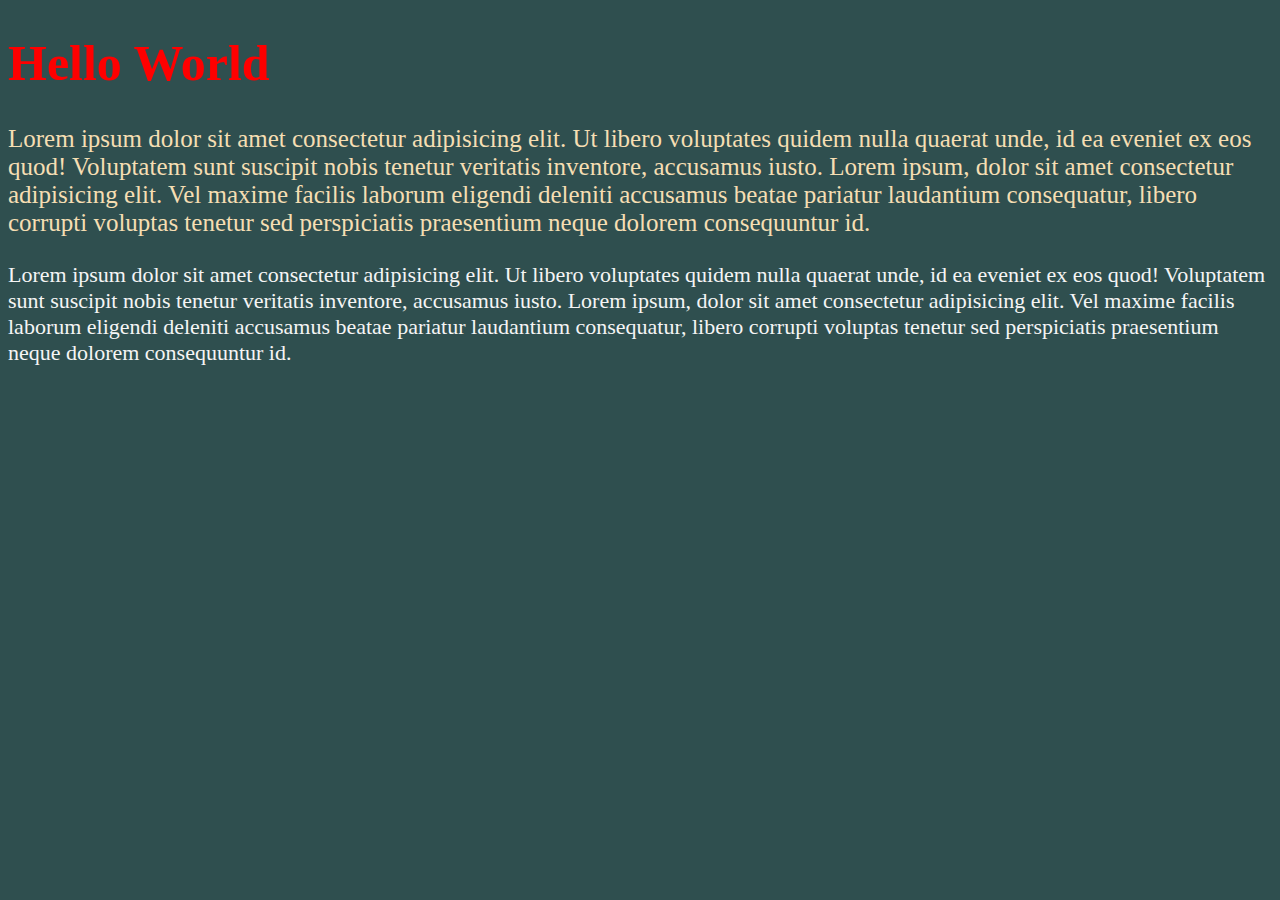
<file: assignment1/index.html>
<!DOCTYPE html>
<html lang="en">
<head>
    <meta charset="UTF-8">
    <meta name="viewport" content="width=device-width, initial-scale=1.0">
    <link rel="stylesheet" href="styles.css">
    <title>Assignment 1</title>
</head>
<body>
    <h1>Hello World</h1>
    <p class="para">Lorem ipsum dolor sit amet consectetur adipisicing elit. 
        Ut libero voluptates quidem nulla quaerat unde, id ea eveniet ex 
        eos quod! Voluptatem sunt suscipit nobis tenetur veritatis inventore, 
        accusamus iusto. Lorem ipsum, dolor sit amet consectetur adipisicing elit. 
        Vel maxime facilis laborum eligendi deleniti accusamus beatae pariatur 
        laudantium consequatur, libero corrupti voluptas tenetur sed perspiciatis 
        praesentium neque dolorem consequuntur id.</p>

        <p id="para2">Lorem ipsum dolor sit amet consectetur adipisicing elit. 
            Ut libero voluptates quidem nulla quaerat unde, id ea eveniet ex 
            eos quod! Voluptatem sunt suscipit nobis tenetur veritatis inventore, 
            accusamus iusto. Lorem ipsum, dolor sit amet consectetur adipisicing elit. 
            Vel maxime facilis laborum eligendi deleniti accusamus beatae pariatur 
            laudantium consequatur, libero corrupti voluptas tenetur sed perspiciatis 
            praesentium neque dolorem consequuntur id.</p>
</body>
</html>
</file>
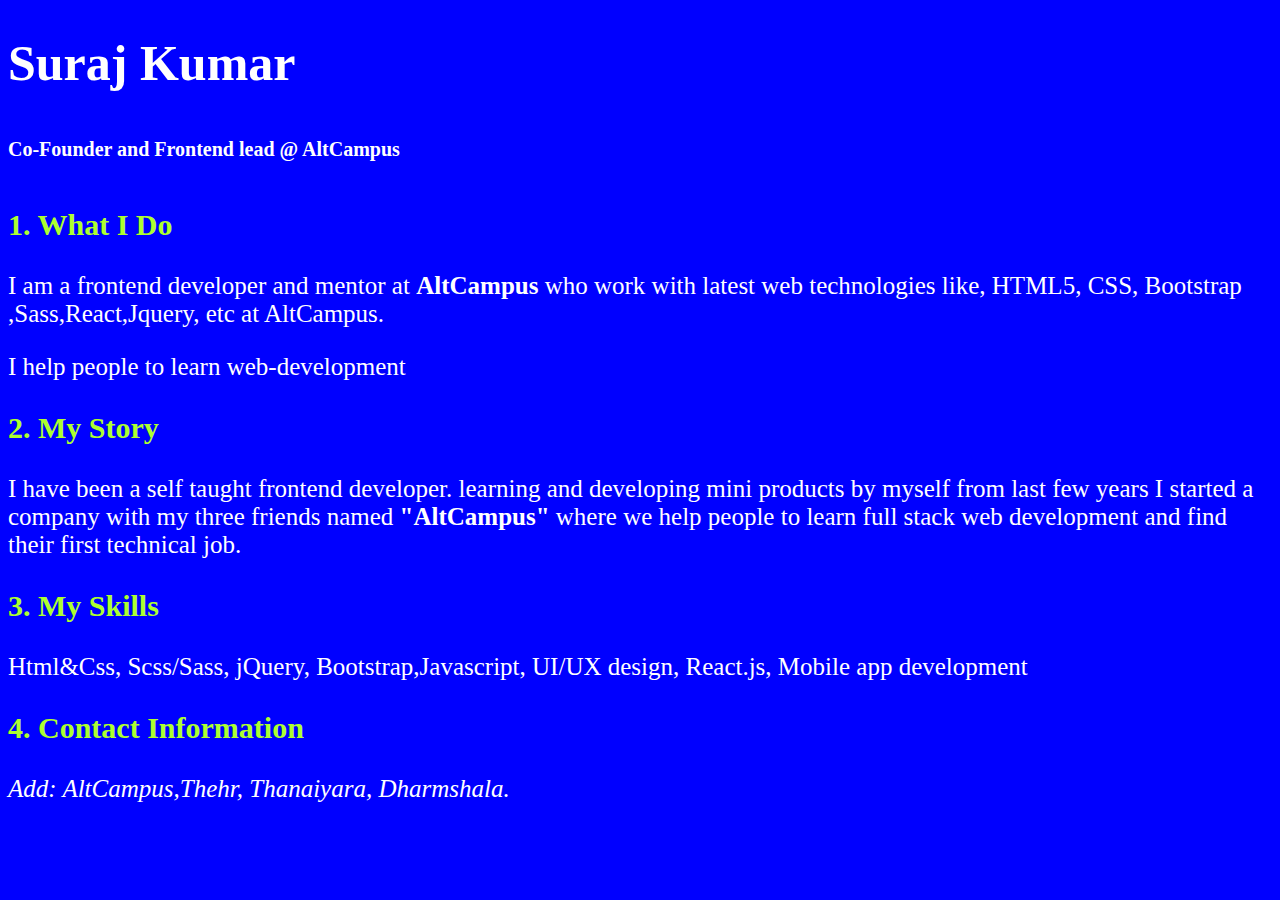
<file: assignment2/index.html>
<!DOCTYPE html>
<html lang="en">
<head>
    <meta charset="UTF-8">
    <meta name="viewport" content="width=device-width>, initial-scale=1.0">
    <link rel="stylesheet" href="styles.css">
    <title>Assignment 2</title>
</head>
<body>
    <h1><b>Suraj Kumar</b></h1>
    <h6><b>Co-Founder and Frontend lead @ AltCampus</b></h6>
    <h3>1. What I Do </h3>
    <p>I am a frontend developer and mentor at <b>AltCampus</b> who work with latest web technologies like, HTML5, CSS, Bootstrap
        ,Sass,React,Jquery, etc at AltCampus.
    </p>
    <p>I help people to learn web-development</p>
    <h3>2. My Story</h3>
    <p>I have been a self taught frontend developer. learning and developing mini products by myself from last few years
        I started a company with my three friends named <b>"AltCampus"</b> where we help people to learn full stack web development and find their first technical job.
    </p>
    <h3>3. My Skills</h3>
    <p>Html&Css, Scss/Sass, jQuery, Bootstrap,Javascript, UI/UX design, React.js, Mobile app development</p>
    <h3>4. Contact Information</h3>
    <p><address>Add: AltCampus,Thehr, Thanaiyara, Dharmshala.</address></p>
</body>
</html>
</file>
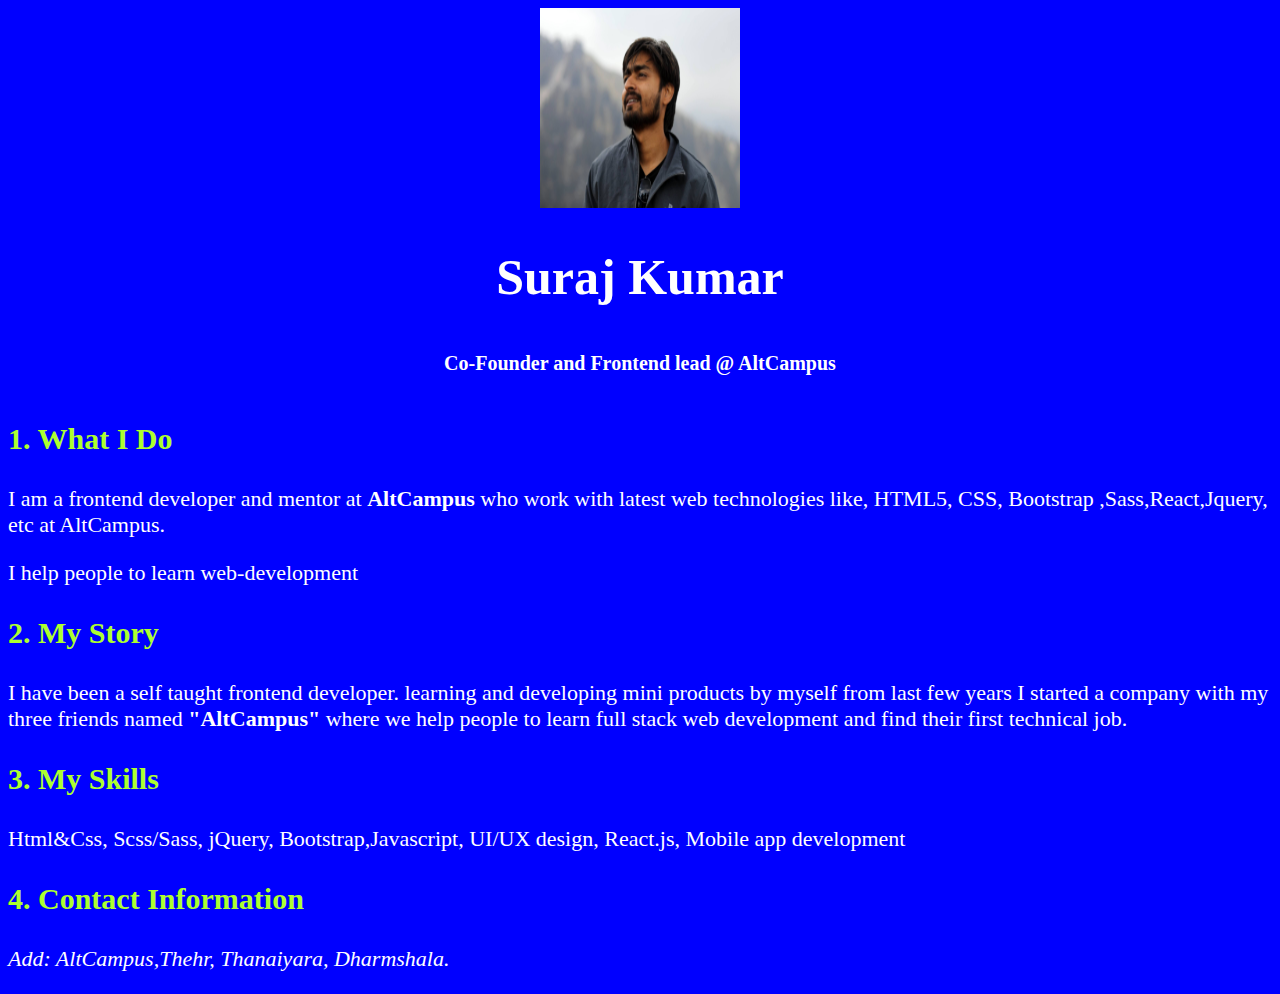
<file: assignment3/index.html>
<!DOCTYPE html>
<html lang="en">
<head>
    <meta charset="UTF-8">
    <meta name="viewport" content="width=device-width>, initial-scale=1.0">
    <link rel="stylesheet" href="styles.css">
    <title>assignment 3</title>
</head>
<body>
    <div class="pic">
    <img src="suraj.png" alt="suraj" width="200" height="200">
    </div>
    <h1><b>Suraj Kumar</b></h1>
    <h6><b>Co-Founder and Frontend lead @ AltCampus</b></h6>
    <h3>1. What I Do </h3>
    <p>I am a frontend developer and mentor at <b>AltCampus</b> who work with latest web technologies like, HTML5, CSS, Bootstrap
        ,Sass,React,Jquery, etc at AltCampus.
    </p>
    <p>I help people to learn web-development</p>
    <h3>2. My Story</h3>
    <p>I have been a self taught frontend developer. learning and developing mini products by myself from last few years
        I started a company with my three friends named <b>"AltCampus"</b> where we help people to learn full stack web development and find their first technical job.
    </p>
    <h3>3. My Skills</h3>
    <p>Html&Css, Scss/Sass, jQuery, Bootstrap,Javascript, UI/UX design, React.js, Mobile app development</p>
    <h3>4. Contact Information</h3>
    <p><address>Add: AltCampus,Thehr, Thanaiyara, Dharmshala.</address></p>
</body>
</html>
</file>
<file: assignment1/styles.css>
h1{
    font-size : 50px;
    color : red;
}

.para{
    font-size: 25px;
    color : wheat;
}

#para2{
    font-size: 22px;
    color : whitesmoke;
}

body{
    background-color:darkslategrey;
}
</file>
<file: assignment2/styles.css>
h3{
    color:greenyellow;
    font-size: 30px;
}
body{
    background-color: blue;
    color: white;
    font-size: 25px;
}
h1{
    font-size: 50px;
}
h6{
    font-size: 20px;
}
</file>
<file: assignment3/styles.css>
h3{
    color:greenyellow;
    font-size: 30px;
}
body{
    background-color: blue;
    color: white;
    font-size: 22px;
}
h1{
    font-size: 50px;
    text-align: center;
}
h6{
    font-size: 20px;
    text-align: center;
}
img{
    width: 200px;
    height: 200px;
}
.pic{
    text-align: center;
}
</file>
